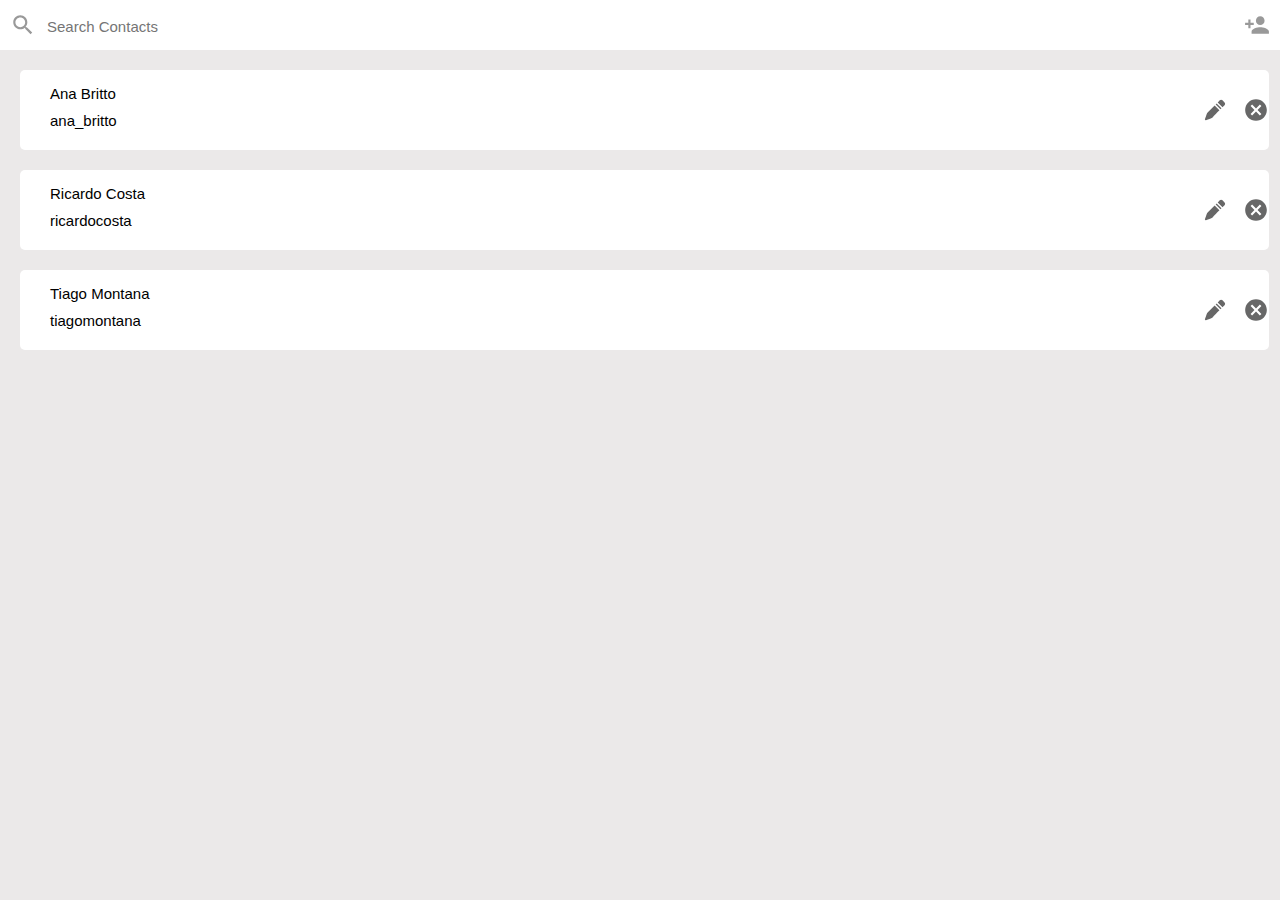
<file: index.html>
<!DOCTYPE html>  
<html>
    <head>
        <meta charset="utf-8"/> 
        <title>Contact List</title> 

        <link rel="stylesheet" type="text/css" href="index.css">
        
    </head>
    <body>
        <div id="barraPesquisa">
            <img id="iconSearch"src="icons/search.svg">
            <input id="search-input" placeholder="Search Contacts"/>
            <img id="add" src="icons/person-add.svg">
        </div>
        <div id="principal">
        </div>
        <script src="index.js"></script>
    </body>
    
</html>
</file>
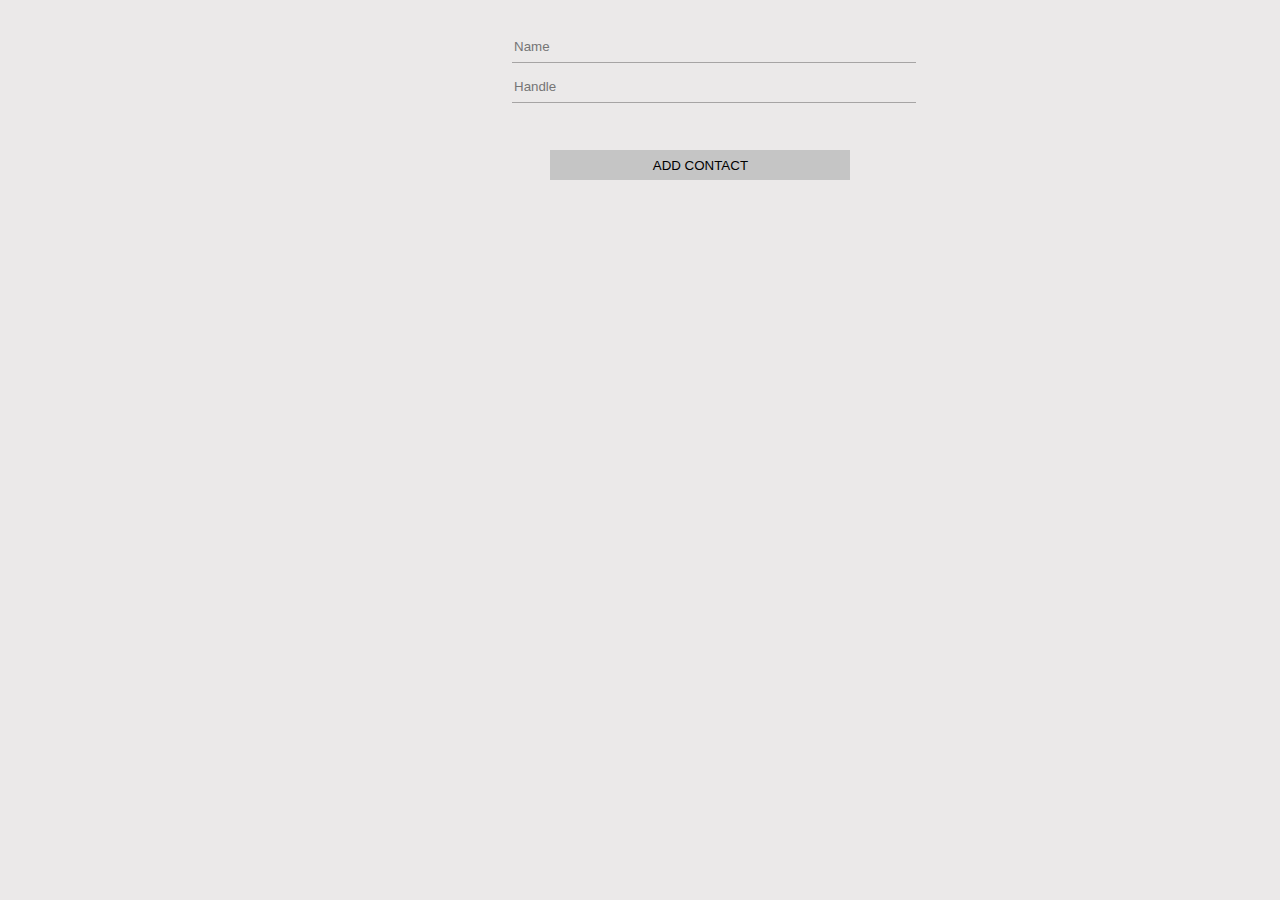
<file: createcontact.html>
<!DOCTYPE html>  
<html>
    <head>
        <meta charset="utf-8"/> 
        <title>Add Contact</title> 
        <link rel="stylesheet" type="text/css" href="index.css">
    </head>
    <body>
        <div id="divAdd">
            <input id="name" placeholder="Name">
            <input id="handle" placeholder="Handle">
            <button id="buttonAdd">ADD CONTACT</button>
        </div>
        <script src="createcontact.js"></script>
    </body>
</html>
</file>
<file: index.css>
body{
    background-color: rgb(235, 233, 233);
    margin:0;
    font-family: arial;
    font-size: 15px;
}

#barraPesquisa{
    height: 50px;
    width: 100%;
    background-color: white;
}

#search-input{
    font-size: 15px;;
    border: none;
    width: 400px;
    height: 30px;
    position: absolute;
    top:10px;
    left:45px;
}

#iconSearch{
    position: absolute;
    top: 12px;
    left:10px;
    width:26px
}

#add{
    position: absolute;
    top: 12px;
    right:10px;
    width:26px
}

#princpal{
    height: 100%;
    width: 100%;
}

.contatos{
    margin-left:20px;
    background-color: white;
    width: 96%;
    height: 70px;
    margin-top: 20px;
    padding-block: 5px;
    padding-left:20px; 
    border-radius: 5px;
    display:flex;
}

.divNomes{
    width: 300px;
}

p{
    margin:0;
    margin-left: 10px;
}

#cont{
    margin-block: 10px;
}

.edit{
    margin-left: 76%;
    width: 26px;
    top:30px;
}

.cancel{
    margin-left: 15px;
    width: 26px;
    top:30px;
}

#divAdd{
    display: block;
    margin-left: auto;
    margin-right: auto; 
    height: 700px;
}

#name, #handle{
    position: absolute;
    border:none;
    height: 30px;
    width: 400px;
    left:40%;
    background-color: rgb(235, 233, 233);
    border-bottom: solid 1px rgb(166, 164, 164);
}


#name{
    top:30px;  
}


#handle{
    top:70px;    
}

#buttonAdd{
    position: absolute;
    background-color:rgb(197, 197, 197);
    width: 300px;
    left: 43%;
    top: 150px;
    height: 30px;
    border: none;
}
</file>
